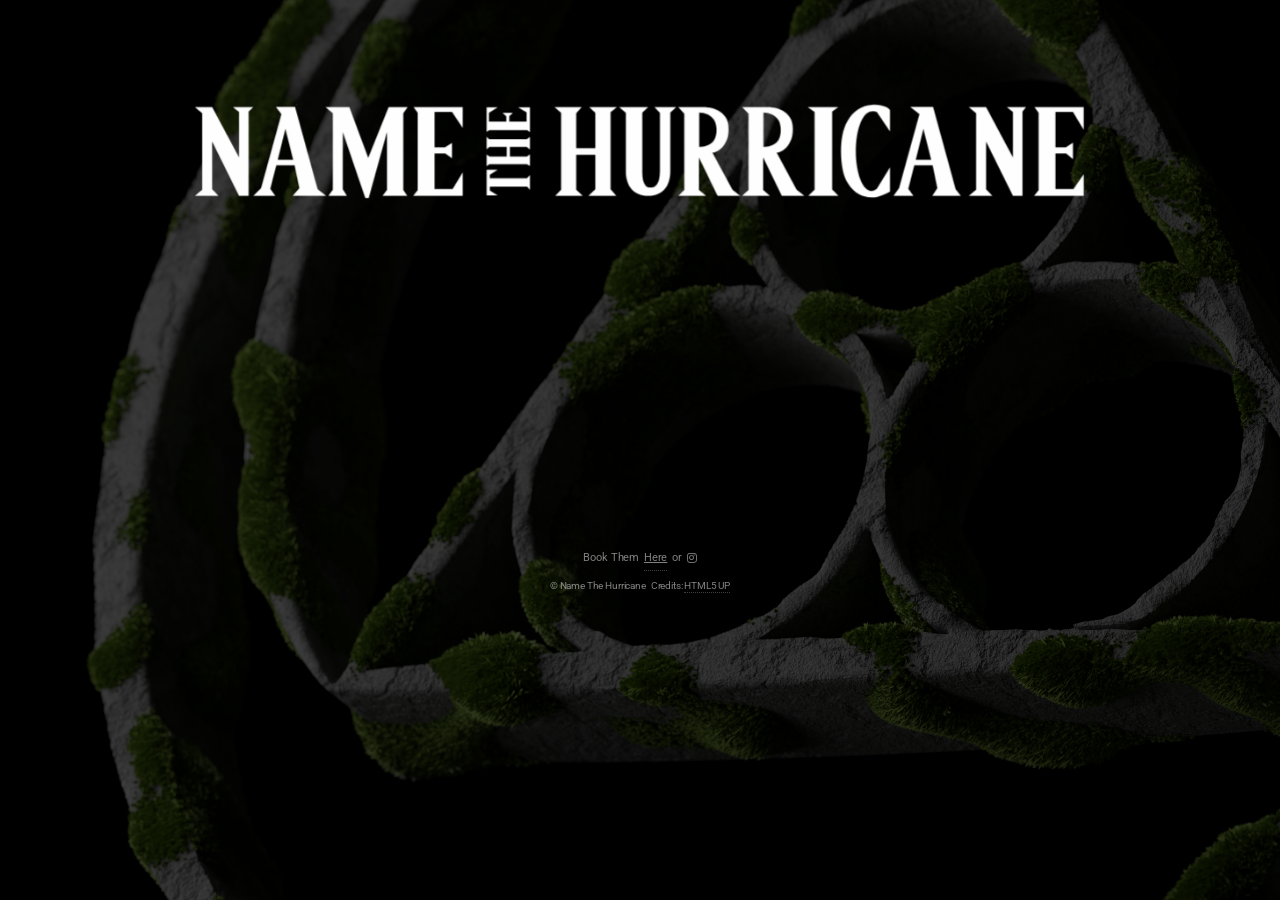
<file: index.html>
<!DOCTYPE HTML>
<!--
	Eventually by HTML5 UP
	html5up.net | @ajlkn
	Free for personal and commercial use under the CCA 3.0 license (html5up.net/license)
-->
<html>
	<head>
		<title>Name The Hurricane</title>
		<meta charset="utf-8" />
		<meta name="viewport" content="width=device-width, initial-scale=1, user-scalable=no" />
		<link rel="stylesheet" href="assets/css/main.css" />
		<style>
			/* Footer styling: full width, center items, keep links active */
			#footer {
				width: 100%;
				text-align: center;
				padding: 0.3rem 0;
				box-sizing: border-box;
				position: relative;
				z-index: 0; /* make sure footer does NOT sit above the widget */
				margin-top: auto;
			}

			#footer .footer-links {
				display: flex;
				justify-content: center;
				align-items: center;
				flex-wrap: wrap;
				gap: 0.3rem;
				margin-bottom: 0;
			}

			#footer .footer-links a {
				display: inline-block;
				text-decoration: none;
				color: inherit;
				padding: 0;
			}

			#footer .footer-copy {
				display: flex;
				justify-content: center;
				align-items: center;
				flex-wrap: wrap;
				gap: 0.3rem;
				font-size: 0.65rem;
			}

			/* Keep the Elfsight widget visible and interactive: put it above the footer if they overlap */
			.elfsight-app-2fc9fbf5-210e-4c92-9809-0f874fd819d8 {
				display: block;
				position: relative; /* keep it in normal flow */
				z-index: 50; /* ensure widget receives pointer events if overlap happens */
				margin-bottom: 1rem; /* minimal gap between widget and footer */
				width: 100%;
				box-sizing: border-box;
				overflow-x: hidden;
			}

			/* Reduce body padding on mobile to allow more space for widget */
			body { 
				padding-bottom: 0;
				overflow-x: hidden;
				display: flex;
				flex-direction: column;
				min-height: 100vh;
			}

			/* Small screens: minimize spacing */
			@media (max-width: 768px) {
				#footer { 
					padding: 0.2rem 0; 
					margin-top: auto;
				}
				#footer .footer-links { gap: 0.2rem; }
				#footer .footer-copy { gap: 0.2rem; font-size: 0.6rem; }
				.elfsight-app-2fc9fbf5-210e-4c92-9809-0f874fd819d8 { 
					margin-bottom: 0.5rem;
					margin-top: 0.5rem;
				}
				body { padding-bottom: 0; }
			}

			@media (max-width: 480px) {
				#footer { padding: 0.2rem 0; }
				#footer .footer-links { gap: 0.15rem; }
				#footer .footer-copy { gap: 0.15rem; font-size: 0.55rem; }
				.elfsight-app-2fc9fbf5-210e-4c92-9809-0f874fd819d8 { 
					margin-bottom: 0;
					margin-top: 0.25rem;
				}
				body { 
					padding-bottom: 0;
					margin: 0;
				}
				#header {
					padding: 0.25rem;
				}
				#footer .booking-text {
					font-size: 0.6rem;
				}
			}

			/* Header image responsive rules */
			#header {
				overflow: visible; /* prevent clipping if image is taller */
				position: relative;
				padding-top: 1rem;
				text-align: center;
			}

			#header h1 { margin: 0; }

			#header h1 img {
				width: 100%;
				max-width: 900px; /* limit extremely large images */
				height: auto;
				display: block;
				margin: 0 auto;
				object-fit: contain;
				max-height: 60vh; /* prevent running off the top of the screen */
			}

			@media (max-width: 768px) {
				#header h1 img { 
					max-width: 95%; 
					max-height: 35vh; 
				}
			}

			@media (max-width: 480px) {
				#header h1 img { 
					max-width: 98%; 
					max-height: 25vh;
				}
			}

			/* Footer override — center footer and restore link interactivity */
			#footer {
				position: relative !important;
				left: auto !important;
				bottom: auto !important;
				width: 100% !important;
				margin: auto 0 !important;
				text-align: center !important;
				opacity: 1 !important;
				z-index: 20 !important;        /* ensure footer is above background overlays */
				pointer-events: auto !important;
			}

			#footer .footer-links,
			#footer .footer-copy {
				display: flex !important;
				justify-content: center !important;
				align-items: center !important;
			}

			#footer a {
				pointer-events: auto !important;
				color: inherit;
				text-decoration: none;
			}

			/* Booking text styling */
			#footer .booking-text {
				display: flex;
				justify-content: center;
				align-items: center;
				flex-wrap: wrap;
				gap: 0.3rem;
				font-size: 0.7rem;
				margin-bottom: 0.2rem;
			}

			#footer .booking-text a {
				outline: none
				color: inherit;
				text-decoration: underline;
				cursor: pointer;
			}

			#footer .booking-text a:hover {
				opacity: 0.8;
			}

			#footer .booking-socials {
				display: inline-flex;
				align-items: center;
				gap: 0.1rem;
			}

			/* Modal styling */
			.modal {
				display: none;
				position: fixed;
				z-index: 1000;
				left: 0;
				top: 0;
				width: 100%;
				height: 100%;
				background-color: rgba(0, 0, 0, 0.5);
				overflow: auto;
			}

			.modal.active {
				display: flex;
				align-items: center;
				justify-content: center;
			}

			.modal-content {
				background-color: #fefefe;
				padding: 2rem;
				border: 1px solid #888;
				border-radius: 8px;
				width: 90%;
				max-width: 500px;
				box-shadow: 0 4px 6px rgba(0, 0, 0, 0.1);
			}

			.modal-close {
				color: #aaa;
				float: right;
				font-size: 28px;
				font-weight: bold;
				cursor: pointer;
				line-height: 1;
			}

			.modal-close:hover,
			.modal-close:focus {
				color: black;
			}

			.modal h2 {
				margin-top: 0;
				color: #333;
			}

			.form-group {
				margin-bottom: 1.5rem;
				text-align: left;
			}

			.form-group label {
				display: block;
				margin-bottom: 0.5rem;
				color: #333;
				font-weight: bold;
			}

			.form-group input,
			.form-group textarea {
				width: 100%;
				padding: 0.75rem;
				border: 1px solid #ddd;
				border-radius: 4px;
				font-family: inherit;
				font-size: 1rem;
				box-sizing: border-box;
			}

			.form-group input:focus,
			.form-group textarea:focus {
				outline: none;
				border-color: #0066cc;
				box-shadow: 0 0 5px rgba(0, 102, 204, 0.3);
			}

			.form-group textarea {
				resize: vertical;
				min-height: 150px;
			}

			.button-group {
				display: flex;
				gap: 1rem;
				justify-content: center;
			}

			.btn {
				display: flex;
				align-items: center;
				justify-content: center;
				padding: 0.75rem 1.5rem;
				border: none;
				border-radius: 4px;
				font-size: 1rem;
				cursor: pointer;
				transition: background-color 0.3s;
				min-height: 2.5rem;
			}

			.btn-submit {
				background-color: #0066cc;
				color: white;
			}

			.btn-submit:hover {
				background-color: #0052a3;
			}

			.btn-cancel {
				background-color: #ddd;
				color: #333;
			}

			.btn-cancel:hover {
				background-color: #ccc;
			}

			.form-message {
				padding: 1rem;
				border-radius: 4px;
				margin-bottom: 1rem;
				display: none;
			}

			.form-message.success {
				background-color: #d4edda;
				color: #155724;
				border: 1px solid #c3e6cb;
				display: block;
			}

			.form-message.error {
				background-color: #f8d7da;
				color: #721c24;
				border: 1px solid #f5c6cb;
				display: block;
			}
		</style>
	</head>
	<body class="is-preload">
		
		<!-- Header -->
		<header id="header">
			<div style="text-align: center;">
				<h1><img src="NTH Cascade.png" alt="Name The Hurricane" class="site-logo"></h1>
				<p></p>
			</div>
		</header>

		<!-- Elfsight Audio Player | Name The Hurricane -->
		<script src="https://elfsightcdn.com/platform.js" async style="max-width:100%;height:auto;"></script>
		<div class="elfsight-app-2fc9fbf5-210e-4c92-9809-0f874fd819d8" data-elfsight-app-lazy></div>


		<!-- Contact Form Modal -->
		<div id="contactModal" class="modal">
			<div class="modal-content">
				<span class="modal-close" onclick="closeContactForm()">&times;</span>
				<h2>Book Name The Hurricane</h2>
				<div id="formMessage" class="form-message"></div>
				<form id="contactForm" onsubmit="sendEmail(event)">
					<div class="form-group">
						<label for="name">Name:</label>
						<input type="text" id="name" name="name" required>
					</div>
					<div class="form-group">
						<label for="email">Email:</label>
						<input type="email" id="email" name="email" required>
					</div>
					<div class="form-group">
						<label for="message">Message:</label>
						<textarea id="message" name="message" required></textarea>
					</div>
					<div class="button-group">
						<button type="submit" class="btn btn-submit">Send</button>
						<button type="button" class="btn btn-cancel" onclick="closeContactForm()">Cancel</button>
					</div>
				</form>
			</div>
		</div>

		<!-- Footer -->
		<footer id="footer">
			<div class="booking-text">
				<span>Book Them</span>
				<a onclick="openContactForm()">Here</a>
				<span>or</span>
				<div class="booking-socials">
					<a href="https://www.instagram.com/namethehurricane/" class="icon brands fa-instagram"><span class="label">Instagram</span></a>
				</div>
			</div>
			<div class="footer-copy">
				<span>&copy; Name The Hurricane</span>
				<span>Credits: <a href="http://html5up.net">HTML5 UP</a></span>
			</div>
		</footer>

		<!-- Scripts -->
		<script src="assets/js/main.js"></script>
		<script>
			function openContactForm() {
				document.getElementById('contactModal').classList.add('active');
				document.body.style.overflow = 'hidden';
			}

			function closeContactForm() {
				document.getElementById('contactModal').classList.remove('active');
				document.getElementById('contactForm').reset();
				document.getElementById('formMessage').classList.remove('success', 'error');
				document.body.style.overflow = 'auto';
			}

			function sendEmail(event) {
				event.preventDefault();
				
				const name = document.getElementById('name').value;
				const email = document.getElementById('email').value;
				const message = document.getElementById('message').value;
				const formMessage = document.getElementById('formMessage');

				// Create mailto link with pre-filled subject and body
				const subject = encodeURIComponent(`Booking Inquiry from ${name}`);
				const body = encodeURIComponent(`Name: ${name}\nEmail: ${email}\n\nMessage:\n${message}`);
				const mailtoLink = `mailto:namethehurricane@protonmail.com?subject=${subject}&body=${body}`;

				// Attempt to open email client
				window.location.href = mailtoLink;

				// Show success message
				formMessage.textContent = 'Opening your email client... If it doesn\'t open, please copy the information and email it manually.';
				formMessage.classList.add('success');
				formMessage.classList.remove('error');

				// Close modal after 2 seconds
				setTimeout(() => {
					closeContactForm();
				}, 2000);
			}

			// Close modal when clicking outside of it
			window.onclick = function(event) {
				const modal = document.getElementById('contactModal');
				if (event.target === modal) {
					closeContactForm();
				}
			}
		</script>

	</body>
</html>
</file>
<file: assets/css/main.css>
@import url(fontawesome-all.min.css);
@import url("https://fonts.googleapis.com/css?family=Roboto:400,700");
/*
	Eventually by HTML5 UP
	html5up.net | @ajlkn
	Free for personal and commercial use under the CCA 3.0 license (html5up.net/license)
*/
html, body, div, span, applet, object,
iframe, h1, h2, h3, h4, h5, h6, p, blockquote,
pre, a, abbr, acronym, address, big, cite,
code, del, dfn, em, img, ins, kbd, q, s, samp,
small, strike, strong, sub, sup, tt, var, b,
u, i, center, dl, dt, dd, ol, ul, li, fieldset,
form, label, legend, table, caption, tbody,
tfoot, thead, tr, th, td, article, aside,
canvas, details, embed, figure, figcaption,
footer, header, hgroup, menu, nav, output, ruby,
section, summary, time, mark, audio, video {
  margin: 0;
  padding: 0;
  border: 0;
  font-size: 100%;
  font: inherit;
  vertical-align: baseline; }

article, aside, details, figcaption, figure,
footer, header, hgroup, menu, nav, section {
  display: block; }

body {
  line-height: 1; }

ol, ul {
  list-style: none; }

blockquote, q {
  quotes: none; }
  blockquote:before, blockquote:after, q:before, q:after {
    content: '';
    content: none; }

table {
  border-collapse: collapse;
  border-spacing: 0; }

body {
  -webkit-text-size-adjust: none; }

mark {
  background-color: transparent;
  color: inherit; }

input::-moz-focus-inner {
  border: 0;
  padding: 0; }

input, select, textarea {
  -moz-appearance: none;
  -webkit-appearance: none;
  -ms-appearance: none;
  appearance: none; }

/* Basic */
@-ms-viewport {
  width: device-width; }

body {
  -ms-overflow-style: scrollbar; }

@media screen and (max-width: 480px) {
  html, body {
    min-width: 320px; } }

html {
  box-sizing: border-box; }

*, *:before, *:after {
  box-sizing: inherit; }

html, body {
  height: 100%;
  overflow-x: hidden;
  width: 100%; }
  @media screen and (max-height: 640px) {
    html, body {
      height: auto;
      min-height: 100%; } }

body {
  display: -moz-flex;
  display: -webkit-flex;
  display: -ms-flex;
  display: flex;
  -moz-flex-direction: column;
  -webkit-flex-direction: column;
  -ms-flex-direction: column;
  flex-direction: column;
  -moz-justify-content: center;
  -webkit-justify-content: center;
  -ms-justify-content: center;
  justify-content: center;
  background-color: #000;
  padding: 6em 4em 4em 4em; }
  body.is-preload *, body.is-preload *:before, body.is-preload *:after {
    -moz-animation: none !important;
    -webkit-animation: none !important;
    -ms-animation: none !important;
    animation: none !important;
    -moz-transition: none !important;
    -webkit-transition: none !important;
    -ms-transition: none !important;
    transition: none !important; }
  body > * {
    position: relative;
    z-index: 2; }
  @media screen and (max-width: 1680px) {
    body {
      padding: 6em 3.5em 3.5em 3.5em; } }
  @media screen and (max-width: 736px) {
    body {
      padding: 5em 2em 2em 2em; } }
  @media screen and (max-width: 360px) {
    body {
      padding: 5em 1.25em 1.25em 1.25em; } }

/* BG */
#bg {
  -moz-transition: opacity 2s ease-in-out;
  -webkit-transition: opacity 2s ease-in-out;
  -ms-transition: opacity 2s ease-in-out;
  transition: opacity 2s ease-in-out;
  height: 100%;
  left: 0;
  opacity: 0.375;
  position: fixed;
  top: 0;
  width: 100%;
  z-index: 1; }
  #bg div {
    -moz-transition: opacity 3s ease;
    -webkit-transition: opacity 3s ease;
    -ms-transition: opacity 3s ease;
    transition: opacity 3s ease;
    background-size: cover;
    height: 100%;
    left: 0;
    opacity: 0;
    position: absolute;
    top: 0;
    visibility: hidden;
    width: 150%; }
    #bg div.visible {
      -moz-animation: bg 45s linear infinite;
      -webkit-animation: bg 45s linear infinite;
      -ms-animation: bg 45s linear infinite;
      animation: bg 45s linear infinite;
      opacity: 1;
      visibility: visible;
      z-index: 1; }
      #bg div.visible.top {
        z-index: 2; }
      @media screen and (max-width: 1280px) {
        #bg div.visible {
          -moz-animation: bg 29.25s linear infinite;
          -webkit-animation: bg 29.25s linear infinite;
          -ms-animation: bg 29.25s linear infinite;
          animation: bg 29.25s linear infinite; } }
      @media screen and (max-width: 736px) {
        #bg div.visible {
          -moz-animation: bg 18s linear infinite;
          -webkit-animation: bg 18s linear infinite;
          -ms-animation: bg 18s linear infinite;
          animation: bg 18s linear infinite; } }
    #bg div:only-child {
      -moz-animation-direction: alternate !important;
      -webkit-animation-direction: alternate !important;
      -ms-animation-direction: alternate !important;
      animation-direction: alternate !important; }
  body.is-preload #bg {
    opacity: 0; }

@-moz-keyframes bg {
  0% {
    -moz-transform: translateX(0);
    -webkit-transform: translateX(0);
    -ms-transform: translateX(0);
    transform: translateX(0); }
  100% {
    -moz-transform: translateX(-25%);
    -webkit-transform: translateX(-25%);
    -ms-transform: translateX(-25%);
    transform: translateX(-25%); } }

@-webkit-keyframes bg {
  0% {
    -moz-transform: translateX(0);
    -webkit-transform: translateX(0);
    -ms-transform: translateX(0);
    transform: translateX(0); }
  100% {
    -moz-transform: translateX(-25%);
    -webkit-transform: translateX(-25%);
    -ms-transform: translateX(-25%);
    transform: translateX(-25%); } }

@-ms-keyframes bg {
  0% {
    -moz-transform: translateX(0);
    -webkit-transform: translateX(0);
    -ms-transform: translateX(0);
    transform: translateX(0); }
  100% {
    -moz-transform: translateX(-25%);
    -webkit-transform: translateX(-25%);
    -ms-transform: translateX(-25%);
    transform: translateX(-25%); } }

@keyframes bg {
  0% {
    -moz-transform: translateX(0);
    -webkit-transform: translateX(0);
    -ms-transform: translateX(0);
    transform: translateX(0); }
  100% {
    -moz-transform: translateX(-25%);
    -webkit-transform: translateX(-25%);
    -ms-transform: translateX(-25%);
    transform: translateX(-25%); } }

/* Type */
body, input, select, textarea {
  color: rgba(255, 255, 255, 0.75);
  font-family: "Roboto", sans-serif;
  font-size: 16pt;
  font-weight: 400;
  letter-spacing: -0.01em;
  line-height: 1.65em; }
  @media screen and (max-width: 1680px) {
    body, input, select, textarea {
      font-size: 12pt; } }
  @media screen and (max-width: 1280px) {
    body, input, select, textarea {
      font-size: 11pt; } }
  @media screen and (max-width: 980px) {
    body, input, select, textarea {
      font-size: 12pt; } }
  @media screen and (max-width: 736px) {
    body, input, select, textarea {
      font-size: 12pt; } }
  @media screen and (max-width: 480px) {
    body, input, select, textarea {
      font-size: 12pt; } }

a {
  -moz-transition: border-bottom-color 0.2s ease, color 0.2s ease;
  -webkit-transition: border-bottom-color 0.2s ease, color 0.2s ease;
  -ms-transition: border-bottom-color 0.2s ease, color 0.2s ease;
  transition: border-bottom-color 0.2s ease, color 0.2s ease;
  border-bottom: dotted 1px rgba(255, 255, 255, 0.25);
  color: #1cb495;
  text-decoration: none; }
  a:hover {
    border-bottom-color: transparent;
    color: #1cb495 !important;
    text-decoration: none; }

strong, b {
  color: #fff;
  font-weight: 700; }

em, i {
  font-style: italic; }

p {
  margin: 0 0 2em 0; }

h1, h2, h3, h4, h5, h6 {
  color: #fff;
  font-weight: 700;
  line-height: 1em;
  margin: 0 0 1em 0; }
  h1 a, h2 a, h3 a, h4 a, h5 a, h6 a {
    color: inherit;
    text-decoration: none; }

h1 {
  font-size: 2.5em;
  line-height: 1.25em; }

h2 {
  font-size: 1.75em;
  line-height: 1.5em; }

h3 {
  font-size: 1.35em;
  line-height: 1.5em; }

h4 {
  font-size: 1.1em;
  line-height: 1.5em; }

h5 {
  font-size: 0.9em;
  line-height: 1.5em; }

h6 {
  font-size: 0.7em;
  line-height: 1.5em; }

sub {
  font-size: 0.8em;
  position: relative;
  top: 0.5em; }

sup {
  font-size: 0.8em;
  position: relative;
  top: -0.5em; }

blockquote {
  border-left: solid 8px rgba(255, 255, 255, 0.35);
  font-style: italic;
  margin: 0 0 2em 0;
  padding: 0.5em 0 0.5em 2em; }

code {
  background: rgba(255, 255, 255, 0.125);
  border-radius: 6px;
  border: solid 2px rgba(255, 255, 255, 0.35);
  font-family: "Courier New", monospace;
  font-size: 0.9em;
  margin: 0 0.25em;
  padding: 0.25em 0.65em; }

pre {
  -webkit-overflow-scrolling: touch;
  font-family: "Courier New", monospace;
  font-size: 0.9em;
  margin: 0 0 2em 0; }
  pre code {
    display: block;
    line-height: 1.75em;
    padding: 1em 1.5em;
    overflow-x: auto; }

hr {
  border: 0;
  border-bottom: solid 2px rgba(255, 255, 255, 0.35);
  margin: 2em 0; }
  hr.major {
    margin: 3em 0; }

/* Section/Article */
section.special, article.special {
  text-align: center; }

header p {
  color: rgba(255, 255, 255, 0.5);
  position: relative;
  margin: 0 0 1.5em 0; }

header h2 + p {
  font-size: 1.25em;
  margin-top: -1em;
  line-height: 1.5em; }

header h3 + p {
  font-size: 1.1em;
  margin-top: -0.8em;
  line-height: 1.5em; }

header h4 + p,
header h5 + p,
header h6 + p {
  font-size: 0.9em;
  margin-top: -0.6em;
  line-height: 1.5em; }

@media screen and (max-width: 980px) {
  header br {
    display: none; } }

@media screen and (max-width: 736px) {
  header br {
    display: inline; } }

@media screen and (max-width: 480px) {
  header br {
    display: none; } }

/* Icon */
.icon {
  text-decoration: none;
  border-bottom: none;
  position: relative; }
  .icon:before {
    -moz-osx-font-smoothing: grayscale;
    -webkit-font-smoothing: antialiased;
    display: inline-block;
    font-style: normal;
    font-variant: normal;
    text-rendering: auto;
    line-height: 1;
    text-transform: none !important;
    font-family: 'Font Awesome 5 Free';
    font-weight: 400; }
  .icon > .label {
    display: none; }
  .icon:before {
    line-height: inherit; }
  .icon.solid:before {
    font-weight: 900; }
  .icon.brands:before {
    font-family: 'Font Awesome 5 Brands'; }

/* List */
ol {
  list-style: decimal;
  margin: 0 0 2em 0;
  padding-left: 1.25em; }
  ol li {
    padding-left: 0.25em; }

ul {
  list-style: disc;
  margin: 0 0 2em 0;
  padding-left: 1em; }
  ul li {
    padding-left: 0.5em; }

/* Icons */
ul.icons {
  cursor: default;
  list-style: none;
  padding-left: 0; }
  ul.icons li {
    display: inline-block;
    padding: 0 1em 0 0; }
    ul.icons li:last-child {
      padding-right: 0; }
    ul.icons li .icon:before {
      font-size: 1.25em; }
    ul.icons li a {
      color: inherit; }

/* Form */
form {
  margin: 0 0 2em 0; }
  form .message {
    text-decoration: none;
    -moz-transition: opacity 0.2s ease-in-out, -moz-transform 0.2s ease-in-out;
    -webkit-transition: opacity 0.2s ease-in-out, -webkit-transform 0.2s ease-in-out;
    -ms-transition: opacity 0.2s ease-in-out, -ms-transform 0.2s ease-in-out;
    transition: opacity 0.2s ease-in-out, transform 0.2s ease-in-out;
    -moz-transform: scale(1.05);
    -webkit-transform: scale(1.05);
    -ms-transform: scale(1.05);
    transform: scale(1.05);
    height: 2.75em;
    line-height: 2.75em;
    opacity: 0; }
    form .message:before {
      -moz-osx-font-smoothing: grayscale;
      -webkit-font-smoothing: antialiased;
      display: inline-block;
      font-style: normal;
      font-variant: normal;
      text-rendering: auto;
      line-height: 1;
      text-transform: none !important;
      font-family: 'Font Awesome 5 Free';
      font-weight: 900; }
    form .message:before {
      margin-right: 0.5em; }
    form .message.visible {
      -moz-transform: scale(1);
      -webkit-transform: scale(1);
      -ms-transform: scale(1);
      transform: scale(1);
      opacity: 1; }
    form .message.success {
      color: #1cb495; }
      form .message.success:before {
        content: '\f00c'; }
    form .message.failure {
      color: #ff2361; }
      form .message.failure:before {
        content: '\f119'; }

label {
  color: #fff;
  display: block;
  font-size: 0.9em;
  font-weight: 700;
  margin: 0 0 1em 0; }

@-moz-keyframes focus {
  0% {
    -moz-transform: scale(1);
    -webkit-transform: scale(1);
    -ms-transform: scale(1);
    transform: scale(1); }
  50% {
    -moz-transform: scale(1.025);
    -webkit-transform: scale(1.025);
    -ms-transform: scale(1.025);
    transform: scale(1.025); }
  100% {
    -moz-transform: scale(1);
    -webkit-transform: scale(1);
    -ms-transform: scale(1);
    transform: scale(1); } }

@-webkit-keyframes focus {
  0% {
    -moz-transform: scale(1);
    -webkit-transform: scale(1);
    -ms-transform: scale(1);
    transform: scale(1); }
  50% {
    -moz-transform: scale(1.025);
    -webkit-transform: scale(1.025);
    -ms-transform: scale(1.025);
    transform: scale(1.025); }
  100% {
    -moz-transform: scale(1);
    -webkit-transform: scale(1);
    -ms-transform: scale(1);
    transform: scale(1); } }

@-ms-keyframes focus {
  0% {
    -moz-transform: scale(1);
    -webkit-transform: scale(1);
    -ms-transform: scale(1);
    transform: scale(1); }
  50% {
    -moz-transform: scale(1.025);
    -webkit-transform: scale(1.025);
    -ms-transform: scale(1.025);
    transform: scale(1.025); }
  100% {
    -moz-transform: scale(1);
    -webkit-transform: scale(1);
    -ms-transform: scale(1);
    transform: scale(1); } }

@keyframes focus {
  0% {
    -moz-transform: scale(1);
    -webkit-transform: scale(1);
    -ms-transform: scale(1);
    transform: scale(1); }
  50% {
    -moz-transform: scale(1.025);
    -webkit-transform: scale(1.025);
    -ms-transform: scale(1.025);
    transform: scale(1.025); }
  100% {
    -moz-transform: scale(1);
    -webkit-transform: scale(1);
    -ms-transform: scale(1);
    transform: scale(1); } }

input[type="text"],
input[type="password"],
input[type="email"],
select,
textarea {
  -moz-appearance: none;
  -webkit-appearance: none;
  -ms-appearance: none;
  appearance: none;
  -moz-transform: scale(1);
  -webkit-transform: scale(1);
  -ms-transform: scale(1);
  transform: scale(1);
  -moz-transition: border-color 0.2s ease, background-color 0.2s ease;
  -webkit-transition: border-color 0.2s ease, background-color 0.2s ease;
  -ms-transition: border-color 0.2s ease, background-color 0.2s ease;
  transition: border-color 0.2s ease, background-color 0.2s ease;
  background-color: transparent;
  border-radius: 6px;
  border: none;
  border: solid 2px rgba(255, 255, 255, 0.35);
  color: inherit;
  display: block;
  outline: 0;
  padding: 0 1em;
  text-decoration: none;
  width: 100%; }
  input[type="text"]:invalid,
  input[type="password"]:invalid,
  input[type="email"]:invalid,
  select:invalid,
  textarea:invalid {
    box-shadow: none; }
  input[type="text"]:focus,
  input[type="password"]:focus,
  input[type="email"]:focus,
  select:focus,
  textarea:focus {
    -moz-animation: focus 0.1s;
    -webkit-animation: focus 0.1s;
    -ms-animation: focus 0.1s;
    animation: focus 0.1s;
    background-color: rgba(255, 255, 255, 0.125);
    border-color: #1cb495; }

select {
  background-image: url("data:image/svg+xml;charset=utf8,%3Csvg xmlns='http://www.w3.org/2000/svg' width='40' height='40' preserveAspectRatio='none' viewBox='0 0 40 40'%3E%3Cpath d='M9.4,12.3l10.4,10.4l10.4-10.4c0.2-0.2,0.5-0.4,0.9-0.4c0.3,0,0.6,0.1,0.9,0.4l3.3,3.3c0.2,0.2,0.4,0.5,0.4,0.9 c0,0.4-0.1,0.6-0.4,0.9L20.7,31.9c-0.2,0.2-0.5,0.4-0.9,0.4c-0.3,0-0.6-0.1-0.9-0.4L4.3,17.3c-0.2-0.2-0.4-0.5-0.4-0.9 c0-0.4,0.1-0.6,0.4-0.9l3.3-3.3c0.2-0.2,0.5-0.4,0.9-0.4S9.1,12.1,9.4,12.3z' fill='rgba(255, 255, 255, 0.35)' /%3E%3C/svg%3E");
  background-size: 1.25rem;
  background-repeat: no-repeat;
  background-position: calc(100% - 1rem) center;
  height: 2.75em;
  padding-right: 2.75em;
  text-overflow: ellipsis; }
  select option {
    color: #fff;
    background: #000; }
  select:focus::-ms-value {
    background-color: transparent; }
  select::-ms-expand {
    display: none; }

input[type="text"],
input[type="password"],
input[type="email"],
select {
  height: 2.75em; }

textarea {
  padding: 0.75em 1em; }

input[type="checkbox"],
input[type="radio"] {
  -moz-appearance: none;
  -webkit-appearance: none;
  -ms-appearance: none;
  appearance: none;
  display: block;
  float: left;
  margin-right: -2em;
  opacity: 0;
  width: 1em;
  z-index: -1; }
  input[type="checkbox"] + label,
  input[type="radio"] + label {
    text-decoration: none;
    color: rgba(255, 255, 255, 0.75);
    cursor: pointer;
    display: inline-block;
    font-size: 1em;
    font-weight: 400;
    padding-left: 2.4em;
    padding-right: 0.75em;
    position: relative; }
    input[type="checkbox"] + label:before,
    input[type="radio"] + label:before {
      -moz-osx-font-smoothing: grayscale;
      -webkit-font-smoothing: antialiased;
      display: inline-block;
      font-style: normal;
      font-variant: normal;
      text-rendering: auto;
      line-height: 1;
      text-transform: none !important;
      font-family: 'Font Awesome 5 Free';
      font-weight: 900; }
    input[type="checkbox"] + label:before,
    input[type="radio"] + label:before {
      background: rgba(255, 255, 255, 0.125);
      border-radius: 6px;
      border: solid 2px rgba(255, 255, 255, 0.35);
      content: '';
      display: inline-block;
      font-size: 0.8em;
      height: 1.65em;
      left: 0;
      line-height: 1.65em;
      position: absolute;
      text-align: center;
      top: 0;
      width: 1.65em; }
  input[type="checkbox"]:checked + label:before,
  input[type="radio"]:checked + label:before {
    background: #1cb495;
    border-color: #1cb495;
    color: #ffffff;
    content: '\f00c'; }
  input[type="checkbox"]:focus + label:before,
  input[type="radio"]:focus + label:before {
    border-color: #1cb495;
    box-shadow: 0 0 0 2px #1cb495; }

input[type="checkbox"] + label:before {
  border-radius: 6px; }

input[type="radio"] + label:before {
  border-radius: 100%; }

::-webkit-input-placeholder {
  color: rgba(255, 255, 255, 0.5) !important;
  opacity: 1.0; }

:-moz-placeholder {
  color: rgba(255, 255, 255, 0.5) !important;
  opacity: 1.0; }

::-moz-placeholder {
  color: rgba(255, 255, 255, 0.5) !important;
  opacity: 1.0; }

:-ms-input-placeholder {
  color: rgba(255, 255, 255, 0.5) !important;
  opacity: 1.0; }

.formerize-placeholder {
  color: rgba(255, 255, 255, 0.5) !important;
  opacity: 1.0; }

/* Button */
input[type="submit"],
input[type="reset"],
input[type="button"],
button,
.button {
  -moz-appearance: none;
  -webkit-appearance: none;
  -ms-appearance: none;
  appearance: none;
  -moz-transition: background-color 0.2s ease-in-out, color 0.2s ease-in-out, opacity 0.2s ease-in-out;
  -webkit-transition: background-color 0.2s ease-in-out, color 0.2s ease-in-out, opacity 0.2s ease-in-out;
  -ms-transition: background-color 0.2s ease-in-out, color 0.2s ease-in-out, opacity 0.2s ease-in-out;
  transition: background-color 0.2s ease-in-out, color 0.2s ease-in-out, opacity 0.2s ease-in-out;
  background-color: #1cb495;
  border-radius: 6px;
  border: 0;
  color: #ffffff !important;
  cursor: pointer;
  display: inline-block;
  font-weight: 700;
  height: 2.75em;
  line-height: 2.75em;
  padding: 0 1.125em;
  text-align: center;
  text-decoration: none;
  white-space: nowrap; }
  input[type="submit"]:hover,
  input[type="reset"]:hover,
  input[type="button"]:hover,
  button:hover,
  .button:hover {
    background-color: #1fcaa7; }
  input[type="submit"]:active,
  input[type="reset"]:active,
  input[type="button"]:active,
  button:active,
  .button:active {
    background-color: #199e83; }
  input[type="submit"].disabled, input[type="submit"]:disabled,
  input[type="reset"].disabled,
  input[type="reset"]:disabled,
  input[type="button"].disabled,
  input[type="button"]:disabled,
  button.disabled,
  button:disabled,
  .button.disabled,
  .button:disabled {
    opacity: 0.5; }
  @media screen and (max-width: 480px) {
    input[type="submit"],
    input[type="reset"],
    input[type="button"],
    button,
    .button {
      padding: 0; } }

/* Header */
#header h1 {
  font-size: 3.25em;
  margin: 0 0 0.55em 0; }

#header p {
  font-size: 1.35em;
  line-height: 1.65em; }

#header a {
  color: inherit; }

@media screen and (max-width: 736px) {
  #header h1 {
    font-size: 2em; }
  #header p {
    font-size: 1em; } }

@media screen and (max-width: 480px) {
  #header {
    margin: 0 0 1em 0; } }

/* Signup Form */
#signup-form {
  display: -moz-flex;
  display: -webkit-flex;
  display: -ms-flex;
  display: flex;
  position: relative; }
  #signup-form input[type="text"],
  #signup-form input[type="password"],
  #signup-form input[type="email"] {
    width: 18em; }
  #signup-form > * {
    margin: 0 0 0 1em; }
  #signup-form > :first-child {
    margin: 0 0 0 0; }
  @media screen and (max-width: 480px) {
    #signup-form {
      -moz-flex-direction: column;
      -webkit-flex-direction: column;
      -ms-flex-direction: column;
      flex-direction: column; }
      #signup-form input[type="type"],
      #signup-form input[type="password"],
      #signup-form input[type="email"] {
        width: 100%; }
      #signup-form > * {
        margin: 1.25em 0 0 0; }
      #signup-form .message {
        bottom: -1.5em;
        font-size: 0.9em;
        height: 1em;
        left: 0;
        line-height: inherit;
        margin-top: 0;
        position: absolute; } }

/* Footer */
#footer {
  -moz-transition: opacity 0.5s ease-in-out;
  -webkit-transition: opacity 0.5s ease-in-out;
  -ms-transition: opacity 0.5s ease-in-out;
  transition: opacity 0.5s ease-in-out;
  bottom: 4em;
  color: rgba(255, 255, 255, 0.5);
  left: 4em;
  opacity: 0.5;
  position: absolute; }
  #footer .icons {
    margin: 0 0 0.5em 0; }
  #footer .copyright {
    font-size: 0.8em;
    list-style: none;
    padding: 0; }
    #footer .copyright li {
      border-left: solid 1px rgba(255, 255, 255, 0.25);
      display: inline-block;
      line-height: 1em;
      margin: 0 0 0 0.75em;
      padding: 0 0 0 0.75em; }
      #footer .copyright li:first-child {
        border-left: 0;
        margin-left: 0;
        padding-left: 0; }
    #footer .copyright a {
      color: inherit; }
  #footer:hover {
    opacity: 1; }
  #footer > :last-child {
    margin-bottom: 0; }
  @media screen and (max-width: 1680px) {
    #footer {
      bottom: 3.5em;
      left: 3.5em; } }
  @media screen and (max-width: 736px) {
    #footer {
      bottom: 2em;
      left: 2em; } }
  @media screen and (max-width: 360px) {
    #footer {
      bottom: 1.25em;
      left: 1.25em; } }
  @media screen and (max-height: 640px) {
    #footer {
      bottom: auto;
      left: auto;
      margin: 1em 0 0 0;
      position: relative; } }
</file>
